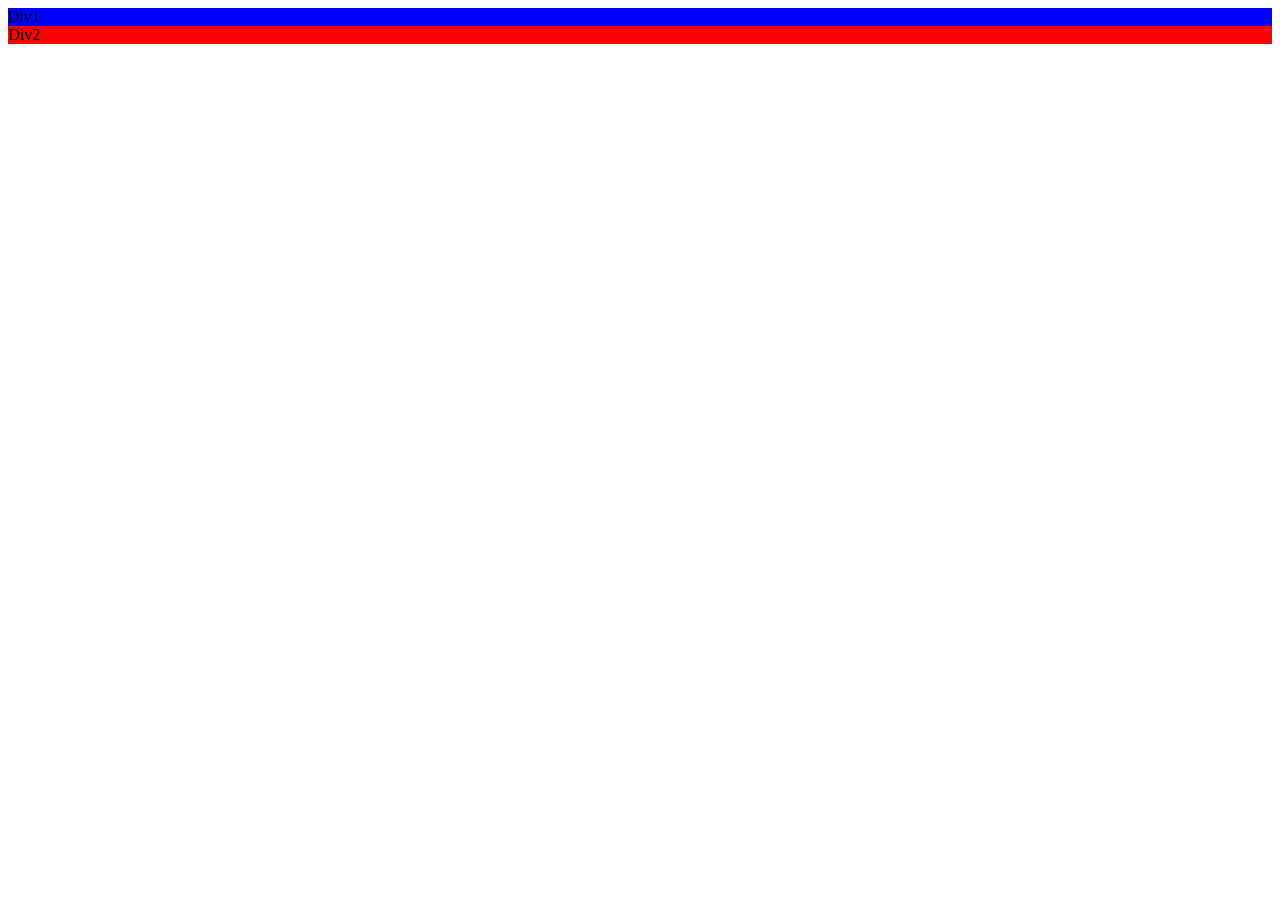
<file: HW4/run.html>
<!DOCTYPE html>
<html>
<head>
</head>
<body>
<div style='background-color: blue'>Div1</div>
<div class='red' style='background-color: red'>Div2</div>
<script type="text/javascript" src="querySelector.js">
</script>
</body>
</html>
</file>
